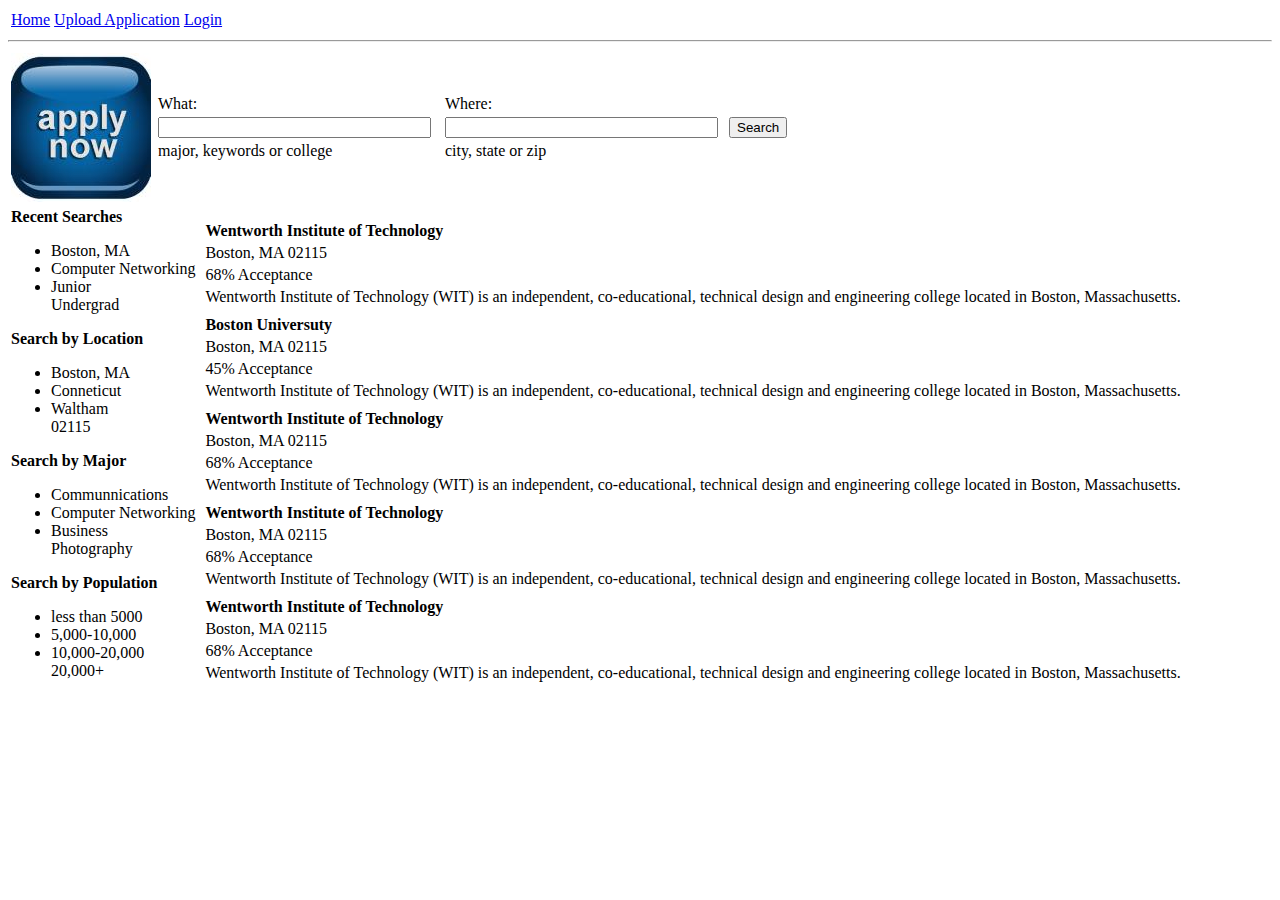
<file: index.html>
<html>
    <head></head>
    <body>
        <div>
            <table>
                <tr class="spaceOut">
                    <td><a href='/' title="Home" id="homeLink"> Home</a></td>
                    <td><a href='/' title="Update Application" id="applicationLink"> Upload Application</a></td>
                    <td align="right"><a href='/' title="Login" id="applicationLink">Login</a></td>
                </tr>
            </table>
        </div>
        <hr>

        <table id="searchBars">
            <tbody>
                <tr>
                    <td id="logoCol"><img class="applyNowLogo" src="imgs/Apply_now_logo.jpg"></td>
                    <td id="whatSeach">
                        <table>
                            <tbody>
                                <tr><td>What:<td></tr>
                                <tr><td><input size="31" maxlength="512" id="what" autocomplete="off"><td></tr>
                                <tr><td>major, keywords or college<td></tr>
                            </tbody>
                        </table>
                    </td> 
                    <td id="whereSearch"> 
                        <table>
                            <tbody>
                                <tr><td>Where:<td></tr>
                                <tr><td><input size="31" maxlength="512" id="what" autocomplete="off"><td></tr>
                                <tr><td>city, state or zip<td></tr>
                            </tbody>
                        </table>
                    </td>
                    <td id="buttonSearch"><button type="button" onclick=SearchResults()> Search</button></td>
                </tr>
            <tbody>
        </table>

        <table id="mainDisplay">
            <tr>
            <td id="refineResultsCol">
                <table>
                    <tbody>
                        <tr id="searchByRecent">
                            <div class="seachByListTitle"><b>Recent Searches</b></div>
                            <ul class="searchByList">
                                <li>Boston, MA</li>
                                <li>Computer Networking</li>
                                <li>Junior</li>
                                <ali>Undergrad</li>
                            </ul>
                        </tr>
                        <tr id="searchByLocation"></tr>
                            <div class="seachByListTitle"><b>Search by Location</b></div>
                            <ul class="searchByList">
                                <li>Boston, MA</li>
                                <li>Conneticut</li>
                                <li>Waltham</li>
                                <ali>02115</li>
                            </ul>
                        <tr id="searchByMajor"></tr>
                            <div class="seachByListTitle"><b>Search by Major</b></div>
                            <ul class="searchByList">
                                <li>Communnications</li>
                                <li>Computer Networking</li>
                                <li>Business</li>
                                <ali>Photography</li>
                            </ul>
                        <tr id="searchByPopulation"></tr>
                            <div class="seachByListTitle"><b>Search by Population</b></div>
                            <ul class="searchByList">
                                <li>less than 5000</li>
                                <li>5,000-10,000</li>
                                <li>10,000-20,000</li>
                                <ali>20,000+</li>
                            </ul>
                </table>
            </td>
            <td id="resultsCol">
                <table>
                    <tbody>
                        <tr id="result1">
                            <td>
                            <table>
                                <tbody>
                                    <tr class="resultTitle"><td><b>Wentworth Institute of Technology</b></td></tr>
                                    <tr class="resultLocation"><td>Boston, MA 02115</td></tr>
                                    <tr class="resultAcceptanceRate"><td>68% Acceptance</td></tr>
                                    <tr class="resultSummary"><td>Wentworth Institute of Technology (WIT) is an independent, co-educational, technical design and engineering college located in Boston, Massachusetts. </td></tr>
                                </tbody>
                            </table>
                        </td>
                        </tr>
                        <tr id="result2">
                            <td>
                            <table>
                                <tbody>
                                    <tr class="resultTitle"><td><b>Boston Universuty</b></td></tr>
                                    <tr class="resultLocation"><td>Boston, MA 02115</td></tr>
                                    <tr class="resultAcceptanceRate"><td>45% Acceptance</td></tr>
                                    <tr class="resultSummary"><td>Wentworth Institute of Technology (WIT) is an independent, co-educational, technical design and engineering college located in Boston, Massachusetts. </td></tr>
                                </tbody>
                            </table>
                        </td>
                        </tr>
                        <tr id="result3">
                            <td>
                            <table>
                                <tbody>
                                    <tr class="resultTitle"><td><b>Wentworth Institute of Technology</b></td></tr>
                                    <tr class="resultLocation"><td>Boston, MA 02115</td></tr>
                                    <tr class="resultAcceptanceRate"><td>68% Acceptance</td></tr>
                                    <tr class="resultSummary"><td>Wentworth Institute of Technology (WIT) is an independent, co-educational, technical design and engineering college located in Boston, Massachusetts. </td></tr>
                                </tbody>
                            </table>
                        </td>
                        </tr>
                        <tr id="result4">
                            <td>
                            <table>
                                <tbody>
                                    <tr class="resultTitle"><td><b>Wentworth Institute of Technology</b></td></tr>
                                    <tr class="resultLocation"><td>Boston, MA 02115</td></tr>
                                    <tr class="resultAcceptanceRate"><td>68% Acceptance</td></tr>
                                    <tr class="resultSummary"><td>Wentworth Institute of Technology (WIT) is an independent, co-educational, technical design and engineering college located in Boston, Massachusetts. </td></tr>
                                </tbody>
                            </table>
                        </td>
                        </tr>
                        <tr id="result5">
                            <td>
                            <table>
                                <tbody>
                                    <tr class="resultTitle"><td><b>Wentworth Institute of Technology</b></td></tr>
                                    <tr class="resultLocation"><td>Boston, MA 02115</td></tr>
                                    <tr class="resultAcceptanceRate"><td>68% Acceptance</td></tr>
                                    <tr class="resultSummary"><td>Wentworth Institute of Technology (WIT) is an independent, co-educational, technical design and engineering college located in Boston, Massachusetts. </td></tr>
                                </tbody>
                            </table>
                        </td>
                        </tr>
                    </tbody>
                </table>
            </td>
            </tr>
        </table>
    </body>
<html>
</file>
